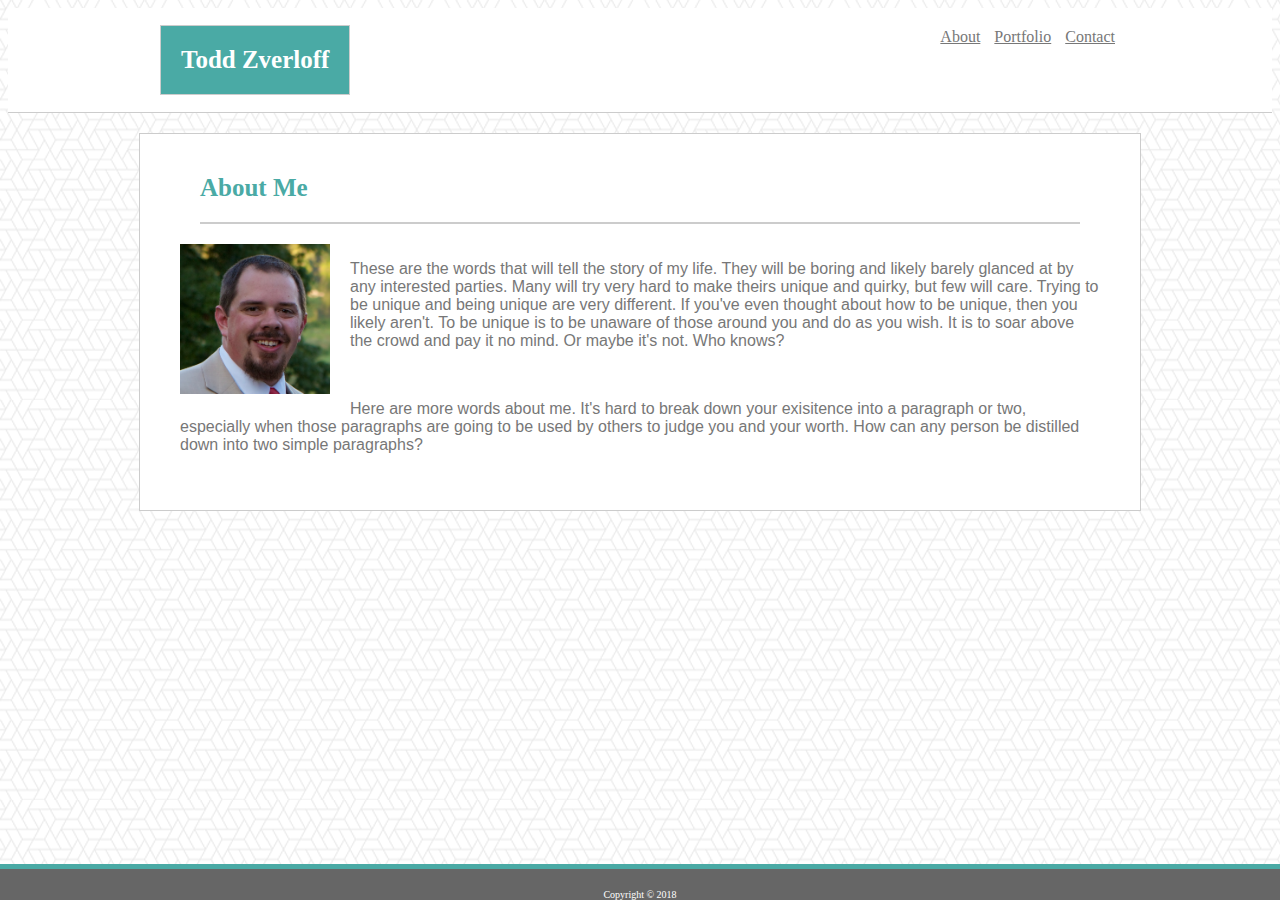
<file: index.html>
<!DOCTYPE HTML>
<html lang="en-us">
    <head>
        <meta charset"UTF-8">
        <title>Basic Portfolio</title>
        <link rel="stylesheet" href="https://maxcdn.bootstrapcdn.com/bootstrap/3.3.6/css/bootstrap.min.css" integrity="sha384-1q8mTJOASx8j1Au+a5WDVnPi2lkFfwwEAa8hDDdjZlpLegxhjVME1fgjWPGmkzs7" crossorigin="anonymous">
		<link rel="stylesheet" type="text/css" href="assets/css/style.css">
    </head>
    <body background="assets/images/background.png">
        <div class="top">
            <div class="top2">

            <h1 class="name">Todd Zverloff</h1>

            <div class="top-menu">
                <a class="menu-item" href="index.html">About</a>
                <a class="menu-item" href="portfolio.html">Portfolio</a>
                <a class="menu-item" href="contact.html">Contact</a>
            </div>
            </div>
        </div>
        
        <div class="about-body">
            <h1 class="header">About Me</h1>
            
            <div class="profile-pic">
                <img src="assets/images/todd.jpg" alt="picture of Todd Zverloff" height="150" width="150">
            </div>
            <div class="paragraph">
                <p>These are the words that will tell the story of my life. They will be boring and likely barely glanced at by any interested parties. Many will try very hard to make theirs unique and quirky, but few will care. Trying to be unique and being unique are very different. If you've even thought about how to be unique, then you likely aren't. To be unique is to be unaware of those around you and do as you wish. It is to soar above the crowd and pay it no mind. Or maybe it's not. Who knows?</p>
                <br>
                <p>Here are more words about me. It's hard to break down your exisitence into a paragraph or two, especially when those paragraphs are going to be used by others to judge you and your worth. How can any person be distilled down into two simple paragraphs?</p>
            </div>
        </div>

        <div>
            <p class="footer">Copyright &#169 2018</p>
        </div>
    </body>
</html>
</file>
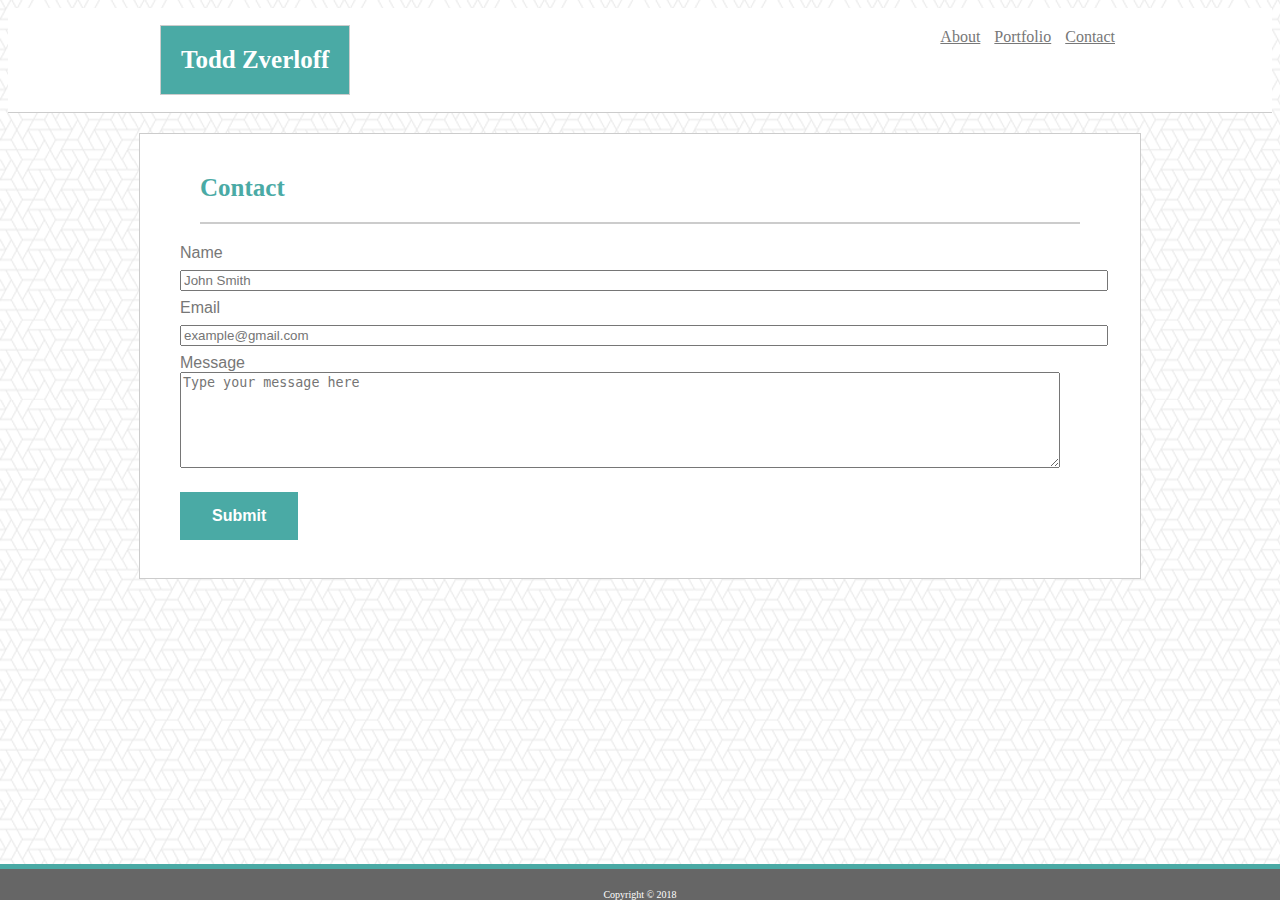
<file: contact.html>
<!DOCTYPE HTML>
<html lang="en-us">
    <head>
        <meta charset"UTF-8">
        <title>Basic Portfolio</title>
        <link rel="stylesheet" href="https://maxcdn.bootstrapcdn.com/bootstrap/3.3.6/css/bootstrap.min.css" integrity="sha384-1q8mTJOASx8j1Au+a5WDVnPi2lkFfwwEAa8hDDdjZlpLegxhjVME1fgjWPGmkzs7" crossorigin="anonymous">
		<link rel="stylesheet" type="text/css" href="assets/css/style.css">
    </head>
    <body background="assets/images/background.png">
        <div class="top">
            <div class="top2">

            <h1 class="name">Todd Zverloff</h1>

            <div class="top-menu">
                <a class="menu-item" href="index.html">About</a>
                <a class="menu-item" href="portfolio.html">Portfolio</a>
                <a class="menu-item" href="contact.html">Contact</a>
            </div>
            </div>
        </div>
        
        <div class="contact-body">
            <h1 class="header">Contact</h1>
            <div class="contact-form">
                <form>
                    Name<br>
                    <input type="text" name="name" onfocus="this.placeholder = ''" placeholder="John Smith"><br>
                    Email<br>
                    <input type="text" name="email" onfocus="this.placeholder = ''" placeholder="example@gmail.com"><br>
                    Message<br>
                    <textarea rows="6" cols="107" onfocus="this.placeholder = ''" placeholder="Type your message here"></textarea>
                </form>
            </div>
            <div>
                <button class="button" type="submit">Submit</button>
                <br>
            </div>
            <br>
                
        </div>
        <br>
        <br>
        <br>
        <br>
        <div>
            <p class="footer">Copyright &#169 2018</p>
        </div>
    </body>
</html>
</file>
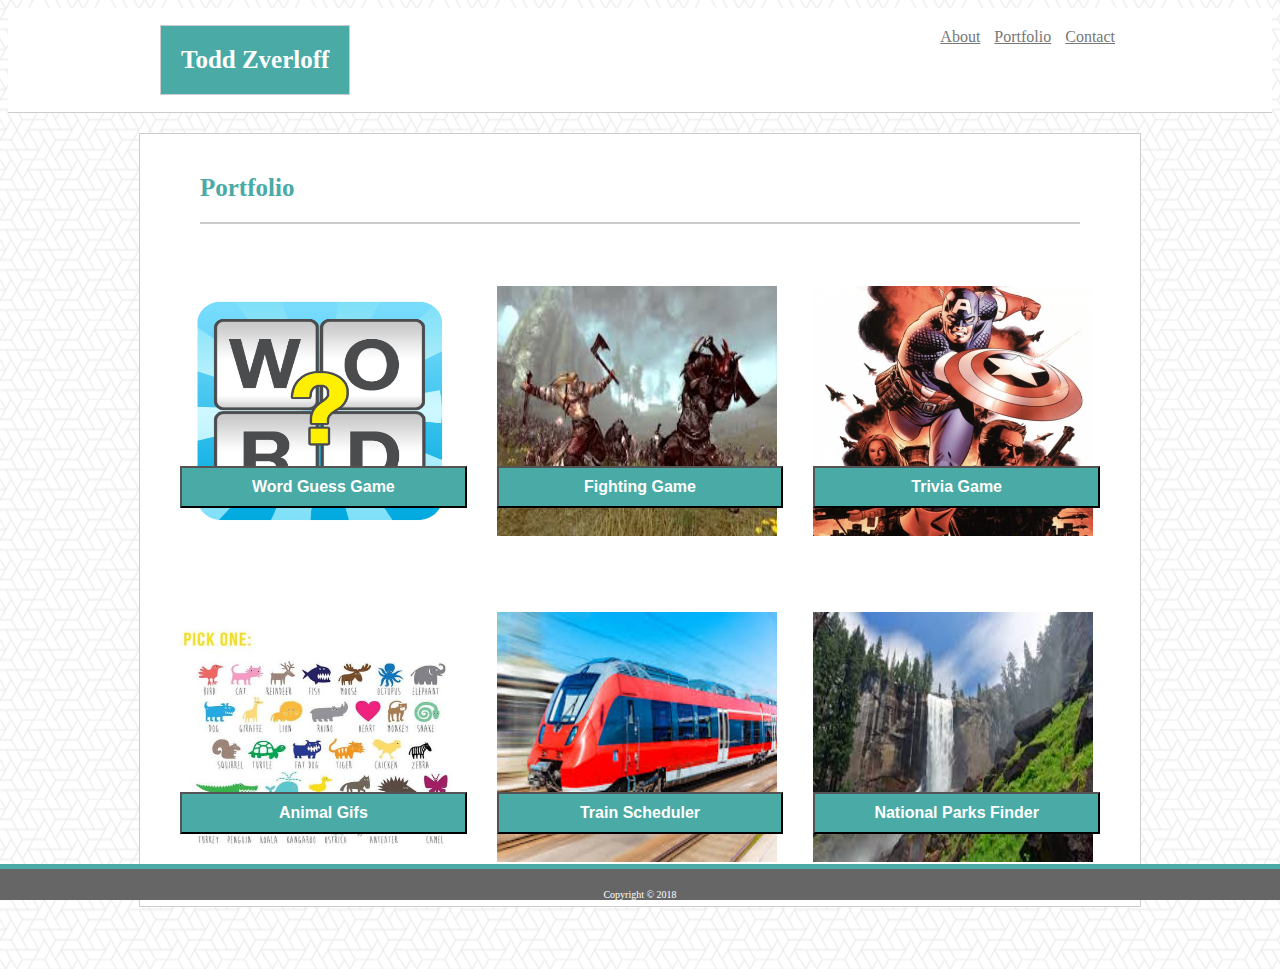
<file: portfolio.html>
<!DOCTYPE HTML>
<html lang="en-us">
    <head>
        <meta charset"UTF-8">
        <title>Basic Portfolio</title>
        <link rel="stylesheet" href="https://maxcdn.bootstrapcdn.com/bootstrap/3.3.6/css/bootstrap.min.css" integrity="sha384-1q8mTJOASx8j1Au+a5WDVnPi2lkFfwwEAa8hDDdjZlpLegxhjVME1fgjWPGmkzs7" crossorigin="anonymous">
		<link rel="stylesheet" type="text/css" href="assets/css/style.css">
    </head>
    <body background="assets/images/background.png">
        <div class="top">
            <div class="top2">

            <h1 class="name">Todd Zverloff</h1>

            <div class="top-menu">
                <a class="menu-item" href="index.html">About</a>
                <a class="menu-item" href="portfolio.html">Portfolio</a>
                <a class="menu-item" href="contact.html">Contact</a>
            </div>
            </div>
        </div>
        
        <div class="portfolio-body">
            <h1 class="header">Portfolio</h1>
            <div class="portfolio-layout">
                <div class="one">
                    <button class="btn" type="button" onclick=" window.open('https://zverloff.github.io/Word-Guess-Game/', '_blank')">Word Guess Game</button>
                    <img src="assets/images/wordguess.png" alt="word guess" height="250" width="280">                    
                </div>
                <div class="two">
                        <button class="btn" type="button" onclick=" window.open('https://zverloff.github.io/unit-4-game/', '_blank')">Fighting Game</button>
                    <img src="assets/images/vikingbattle.jpg" alt="Viking battle" height="250" width="280">                                
                </div>
                <div class="three">
                    <button class="btn" type="button" onclick=" window.open('https://zverloff.github.io/TriviaGame/', '_blank')">Trivia Game</button>
                    <img src="assets/images/cap.jpg" alt="Captain America" height="250" width="280">                    
                </div>
                <div class="four">
                    <button class="btn" type="button" onclick=" window.open('https://zverloff.github.io/GIPHY-API/', '_blank')">Animal Gifs</button>
                    <img src="assets/images/animals.jpg" alt="choice of animals" height="250" width="280">                    
                </div>
                <div class="five">
                    <button class="btn" type="button" onclick=" window.open('https://zverloff.github.io/TrainTime/', '_blank')">Train Scheduler</button>
                    <img src="assets/images/train.jpg" alt="train" height="250" width="280">                    
                </div>
                <div class="six">
                    <button class="btn" type="button" onclick=" window.open('https://durmstrang.github.io/Project-1/', '_blank')">National Parks Finder</button>
                    <img src="assets/images/park.jpg" alt="wilderness scene" height="250" width="280">                    
                </div>
               
                
            </div>
            
        </div>
        <br>
        <br>
        <br>


        <div>
            <p class="footer">Copyright &#169 2018</p>
        </div>
    </body>
</html>
</file>
<file: assets/css/style.css>
.top-menu {
    float: right;
    padding: 20px 0px 0px 0px;
    background-color: white;
}

a:link {
    color: #777777;
}

a:visited {
    color: #dddddd;
}

.top {
    background-color: white;
    overflow: auto;
    border-bottom: 1px solid #cccccc;
}

.top2 {
    width: 960px;
    margin: auto;
}
.paragraph {
    font-family: 'Arial', 'Helvetica Neue', Helvetica, sans-serif;
    color: #777777;
    padding: 10px;
    margin: 10px;
}

.top-margin {
    background-color: white;
}

.about-body {
    clear: both;
    margin: auto;
    width: 960px;
    background-color: white;
    padding: 20px;
    font-family: 'Arial', 'Helvetica Neue', Helvetica, sans-serif;
    margin-top: 20px;
    border: 1px solid #cccccc;
    color: #777777;
}

.header {
    font-size: 25px;
    font-family: 'Georgia', 'Times New Roman', Times, serif; 
    border-bottom: 2px solid #cccccc;
    width: 880px;
    padding: 20px 0px;
    color: #4aaaa5;
    font-weight: bold;
    margin:auto;
}

.profile-pic {
    float: left;
    margin: 20px;
}

.footer {
    text-align: center;
    margin: auto;
    font-size: 10px;
    color: white;
    padding: 20px 0px 0px 0px;
    background-color: #666666;
    border-top-style: solid;
    border-top-width: 5px;
    border-top-color: #4aaaa5;
    position: fixed;
    bottom: 0px;
    right: 0;
    left: 0;
}

.name {
    background-color: #4aaaa5;
    padding: 20px;
    float: left;
    border-style: solid;
    border-color: #cccccc;
    border-width: 1px;
    font-size: 25px;
    font-family: 'Georgia', 'Times New Roman', Times, serif; 
    color: white;
    
}

.menu-item {
    padding: 5px;
}



.contact-body {
    clear: both;
    margin: auto;
    width: 960px;
    background-color: white;
    padding: 20px;
    font-family: 'Arial', 'Helvetica Neue', Helvetica, sans-serif;
    color: #777777;
    margin-top: 20px;
    border: 1px solid #cccccc;
}

input {
    width: 100%;
    margin: 8px 0;
}

.contact-form {
    padding: 20px;
    font-size: 16px;
}

.button {
    margin: 0px 0px 0px 20px;
    background-color: #4aaaa5;
    border: none;
    color: white;
    padding: 15px 32px;
    text-align: center;
    font-weight: bold;
    display: inline-block;
    font-size: 16px;
}

.portfolio-body {
    width: 960px;
    margin: auto;
    background-color: white;
    overflow: auto;
    clear: both;    
    padding: 20px;
    font-family: 'Arial', 'Helvetica Neue', Helvetica, sans-serif;
    margin-top: 20px;
    border: 1px solid #cccccc;
    color: #777777;
}

.portfolio-layout {
    display: grid;
    grid-template-columns: repeat(3, 1fr);
    grid-gap: 10px;
    grid-auto-rows: minmax(100px, auto);
    margin: 10px;
}

.one {
    grid-column: 1;
    grid-row: 1;
    margin: 10px;
    
}

.two {
    grid-column: 2;
    grid-row: 1;
    margin: 10px;
 
}

.three {
    grid-column: 3;
    grid-row: 1;
    margin: 10px;

}

.four {
    grid-column: 1;
    grid-row: 2;
    margin: 10px;

}

.five {
    grid-column: 2;
    grid-row: 2;
    margin: 10px;

}

.six {
    grid-column: 3;
    grid-row: 2;
    margin: 10px;

}

.btn {
    position: relative;
    width: 100%;
    top: 75%;
    background-color: #4aaaa5;
    color: white;
    font-size: 16px;
    padding: 10px;
    font-weight: bold;


}
</file>
